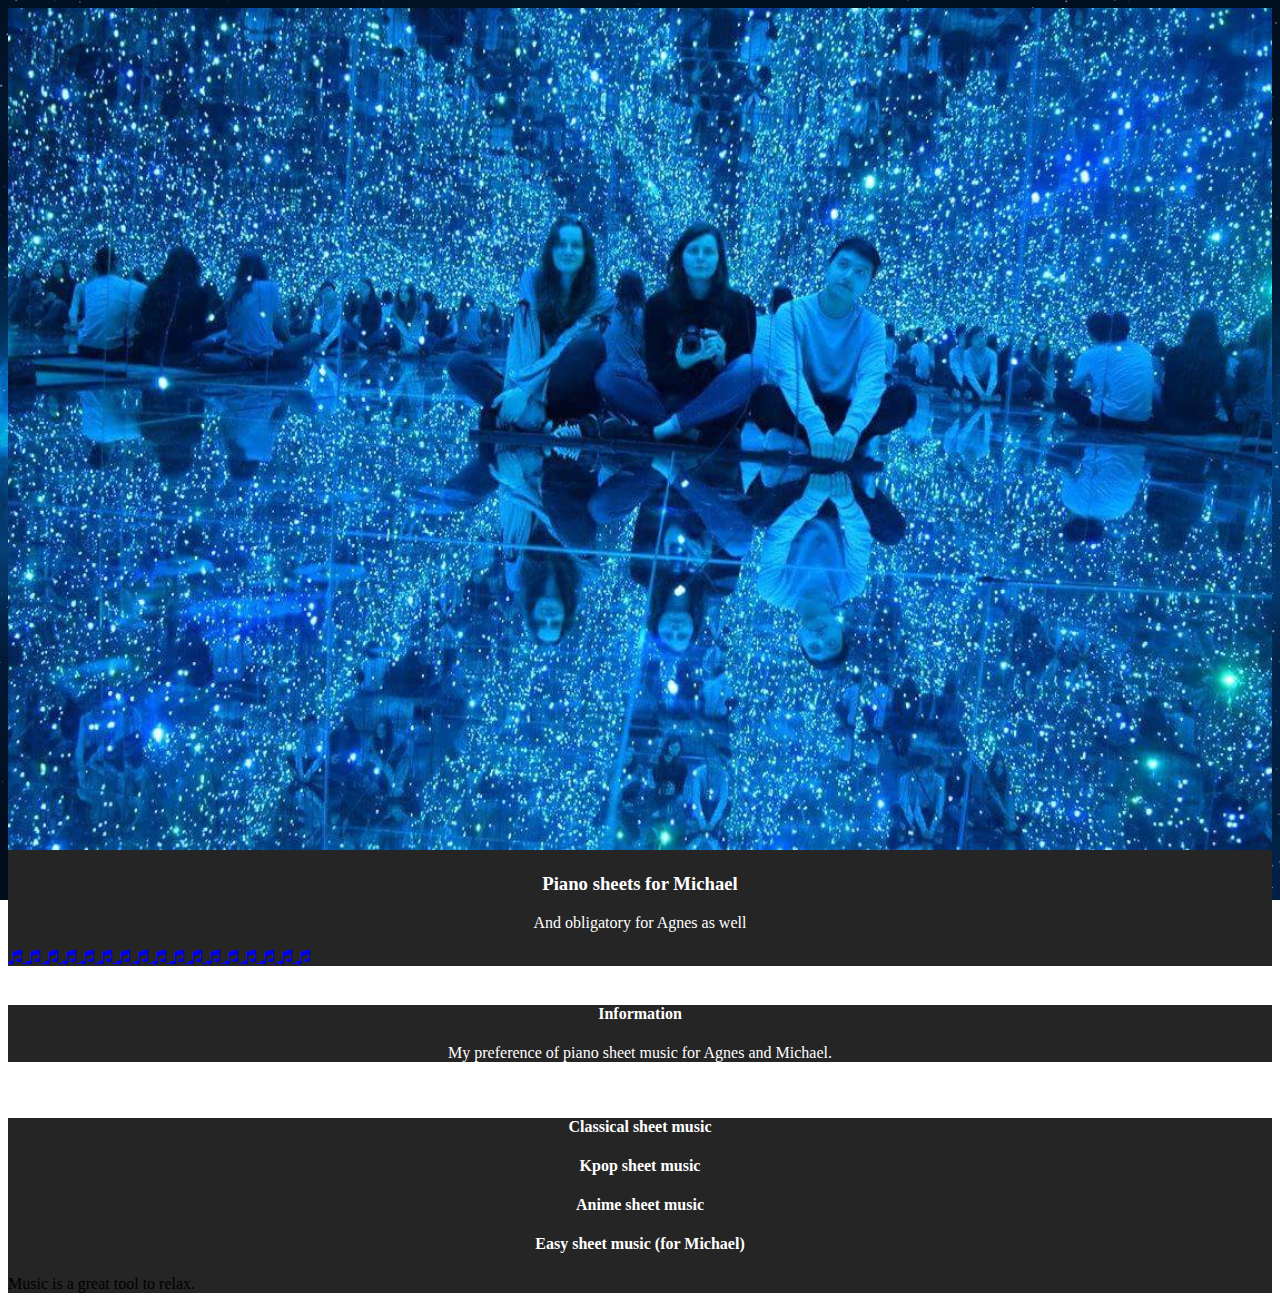
<file: index.html>
<!DOCTYPE html>
<html>
<head>
	<title>Michael</title>
	<link href="https://maxcdn.bootstrapcdn.com/font-awesome/4.7.0/css/font-awesome.min.css" rel="stylesheet" integrity="sha384-wvfXpqpZZVQGK6TAh5PVlGOfQNHSoD2xbE+QkPxCAFlNEevoEH3Sl0sibVcOQVnN" crossorigin="anonymous">
	<link rel="stylesheet" href="https://maxcdn.bootstrapcdn.com/bootstrap/4.0.0-beta/css/bootstrap.min.css" integrity="sha384-/Y6pD6FV/Vv2HJnA6t+vslU6fwYXjCFtcEpHbNJ0lyAFsXTsjBbfaDjzALeQsN6M" crossorigin="anonymous">
	<link rel="stylesheet" type="text/css" href="style.css">
</head>

<body>

	<div class="container">
		<div class="row">
			<div class="col-md-4">
				<div class="card">
					<div class="card-block">
						<img class="rounded-circle michael" src="img/michael.jpg">
						<h3 class="title">Piano sheets for Michael</h3>
						<p class="little-text">And obligatory for Agnes as well</p>
					</div>
					<div class="card-footer">


					<a href=https://www.youtube.com/watch?v=QRjllL-MP0U>
						<i class="fa fa-music" aria-hidden="true"></i>
					</a>
					
					<a href=https://www.youtube.com/watch?v=yUq-q_8vYNI>
						<i class="fa fa-music" aria-hidden="true"></i>
					</a>

					<a href=https://www.youtube.com/watch?v=CvFH_6DNRCY>
						<i class="fa fa-music" aria-hidden="true"></i>
					</a>

					<a href=https://www.youtube.com/watch?v=H2-1u8xvk54>
						<i class="fa fa-music" aria-hidden="true"></i>
					</a>

					<a href=https://www.youtube.com/watch?v=I5BvJd6AYRk>
						<i class="fa fa-music" aria-hidden="true"></i>
					</a>

					<a href=https://www.youtube.com/watch?v=wXQCPAR0EHo>
						<i class="fa fa-music" aria-hidden="true"></i>
					</a>

					<a href=https://www.youtube.com/watch?v=RgtEUr_n9vM>
						<i class="fa fa-music" aria-hidden="true"></i>
					</a>

					<a href=https://www.youtube.com/watch?v=OKGTb8rdR0o>
						<i class="fa fa-music" aria-hidden="true"></i>
					</a>

					<a href=https://www.youtube.com/watch?v=5WZy4MVhfAc>
						<i class="fa fa-music" aria-hidden="true"></i>
					</a>

					<a href=https://www.youtube.com/watch?v=VdgE6hj3DB8>
						<i class="fa fa-music" aria-hidden="true"></i>
					</a>

					<a href=https://www.youtube.com/watch?v=mpkVCBqDSU0>
						<i class="fa fa-music" aria-hidden="true"></i>
					</a>

					<a href=https://www.youtube.com/watch?v=Kt_JePg86b8>
						<i class="fa fa-music" aria-hidden="true"></i>
					</a>

					<a href=https://www.youtube.com/watch?v=eJInGGAPZgI>
						<i class="fa fa-music" aria-hidden="true"></i>
					</a>

					<a href=https://www.youtube.com/watch?v=Np8PnF0jmdw>
						<i class="fa fa-music" aria-hidden="true"></i>
					</a>

					<a href=https://www.youtube.com/watch?v=vtvXgZ8f17U>
						<i class="fa fa-music" aria-hidden="true"></i>
					</a>

					<a href=https://www.youtube.com/watch?v=a7ouDfay0Ug>
						<i class="fa fa-music" aria-hidden="true"></i>
					</a>

					<a href=https://www.youtube.com/watch?v=2S7osyuYY7A>
						<i class="fa fa-music" aria-hidden="true"></i>
					</a>


					</div>	
				</div>	
			
			<br>
			<div class="card">
				<div class="card-block">
					<h4 class="card-title">Information</h4>
					<p class="info-text">My preference of piano sheet music for Agnes and Michael.</p>
				</div>


			</div>



			</div>
			<br>
			<div class="col-md-8">		
				<div class="card">
				<div class="card-block">
					<h4 class="title1">Classical sheet music</h4>

					<h4 class="title2">Kpop sheet music</h4>

					<h4 class="title3">Anime sheet music</h4>

					<h4 class="title4">Easy sheet music (for Michael)</h4>




					<p class="main text">Music is a great tool to relax.</p>
				</div>
			</div>	
		</div>

	</div>
	<script src="https://code.jquery.com/jquery-3.2.1.slim.min.js" integrity="sha384-KJ3o2DKtIkvYIK3UENzmM7KCkRr/rE9/Qpg6aAZGJwFDMVNA/GpGFF93hXpG5KkN" crossorigin="anonymous"></script>
	<script src="https://cdnjs.cloudflare.com/ajax/libs/popper.js/1.11.0/umd/popper.min.js" integrity="sha384-b/U6ypiBEHpOf/4+1nzFpr53nxSS+GLCkfwBdFNTxtclqqenISfwAzpKaMNFNmj4" crossorigin="anonymous"></script>
	<script src="https://maxcdn.bootstrapcdn.com/bootstrap/4.0.0-beta/js/bootstrap.min.js" integrity="sha384-h0AbiXch4ZDo7tp9hKZ4TsHbi047NrKGLO3SEJAg45jXxnGIfYzk4Si90RDIqNm1" crossorigin="anonymous"></script>


</body>
</html>
</file>
<file: style.css>
.michael {
	height: 100%;
	width: 100%;
}

.title {
	font-family: calibri;
	text-align: center;
	color: white;
}

.little-text {
	font-family: calibri;
	text-align: center;
	color: white;
}

.card-title {
	font-family: calibri;
	text-align: center;
	color: white;
}

.info-text {
	font-family: calibri;
	color: white;
	text-align: center;
}

body {
	background:url("img/stars.jpg") no-repeat center center fixed;
	background-size:cover;
	}

.card {
	background-color: #252525;
}

.title1 {
	font-family: calibri;
	color: white;
	text-align: center;
}

.title2 {
	font-family: calibri;
	color: white;
	text-align: center;
}

.title3 {
	font-family: calibri;
	color: white;
	text-align: center;
}

.title4 {
	font-family: calibri;
	color: white;
	text-align: center;
}
</file>
